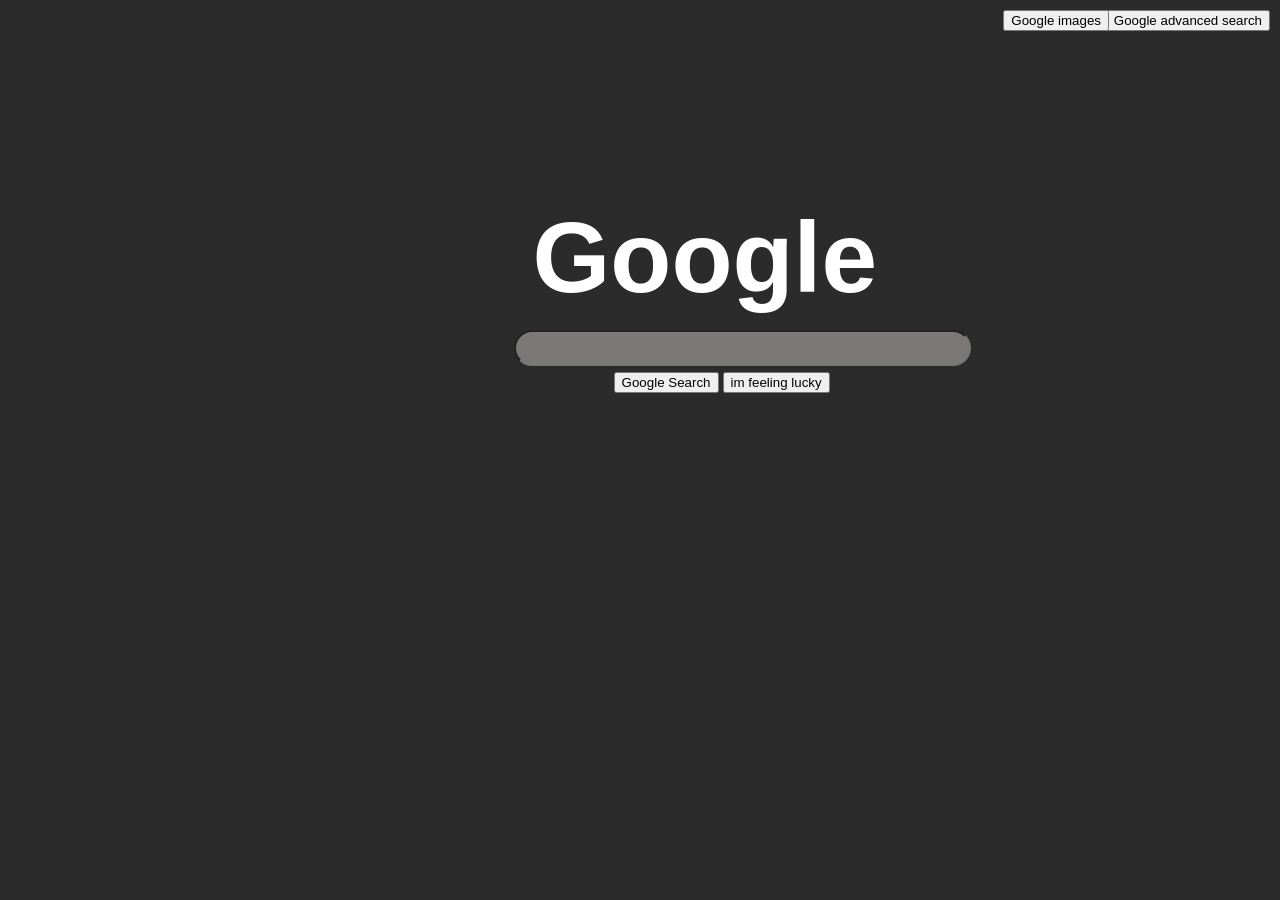
<file: index.html>
<!DOCTYPE html>
<html lang="en">
    <head>
      <link rel="stylesheet" href="style.css">
        <title>Search</title>
    </head>   
    <body>
       <a href="advanced.html"><button id="btn">Google advanced search</button></a> 
        <a href="images.html" id="btni"><button>Google images</button></a>
        
        <h1>Google</h1>
        
        <form action="https://www.google.com/search">
            <input size="55"  type="text" name="q">
            <input type="submit"  value="Google Search">
            <input type="submit"  value="im feeling lucky" name="btnI">
        </form>
    </body>
</html>
</file>
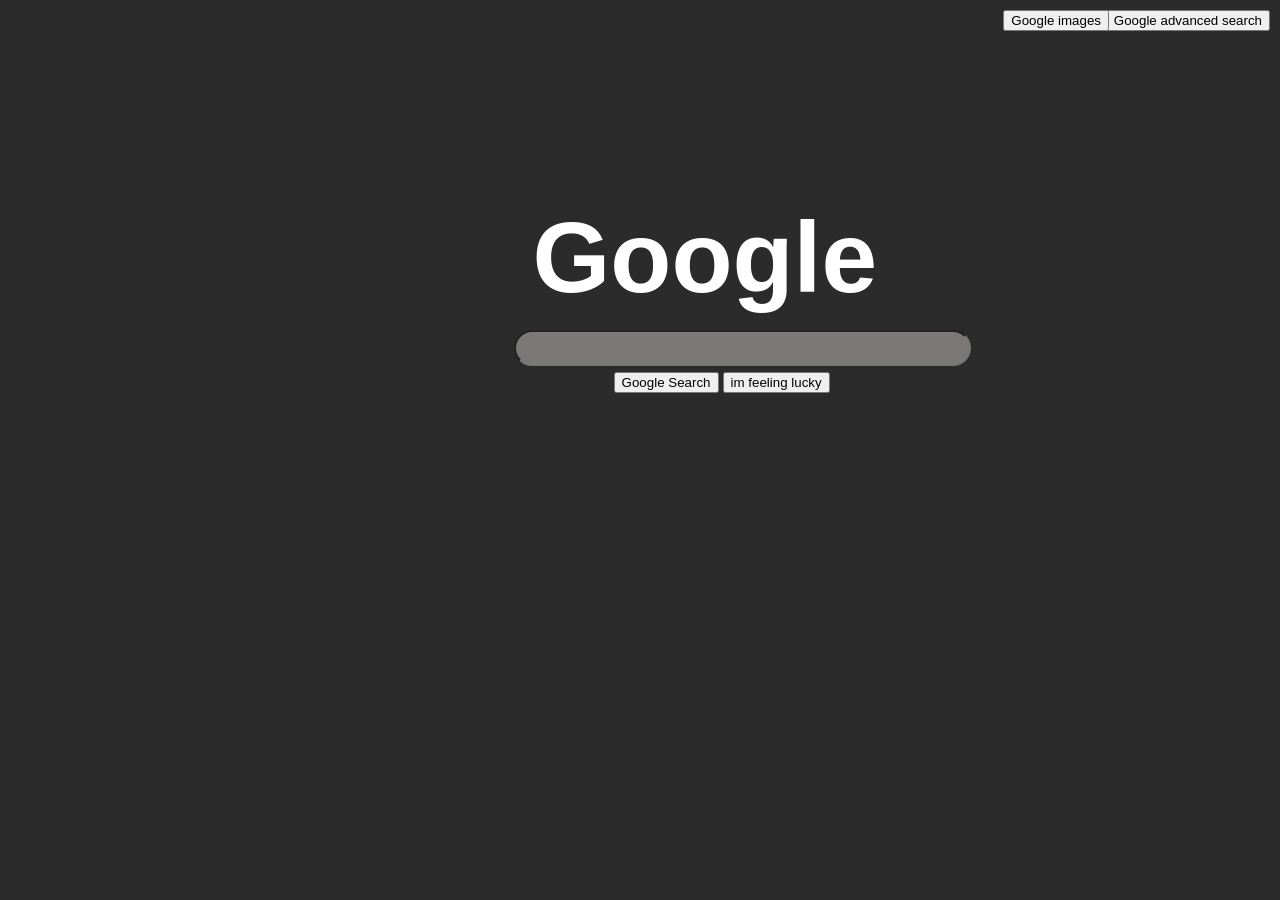
<file: fronted/index.html>
<!DOCTYPE html>
<html lang="en">
    <head>
      <link rel="stylesheet" href="style.css">
        <title>Search</title>
    </head>   
    <body>
       <a href="advanced.html"><button id="btn">Google advanced search</button></a> 
        <a href="images.html" id="btni"><button>Google images</button></a>
        
        <h1>Google</h1>
        
        <form action="https://www.google.com/search">
            <input size="55"  type="text" name="q">
            <input type="submit"  value="Google Search">
            <input type="submit"  value="im feeling lucky" name="btnI">
        </form>
    </body>
</html>
</file>
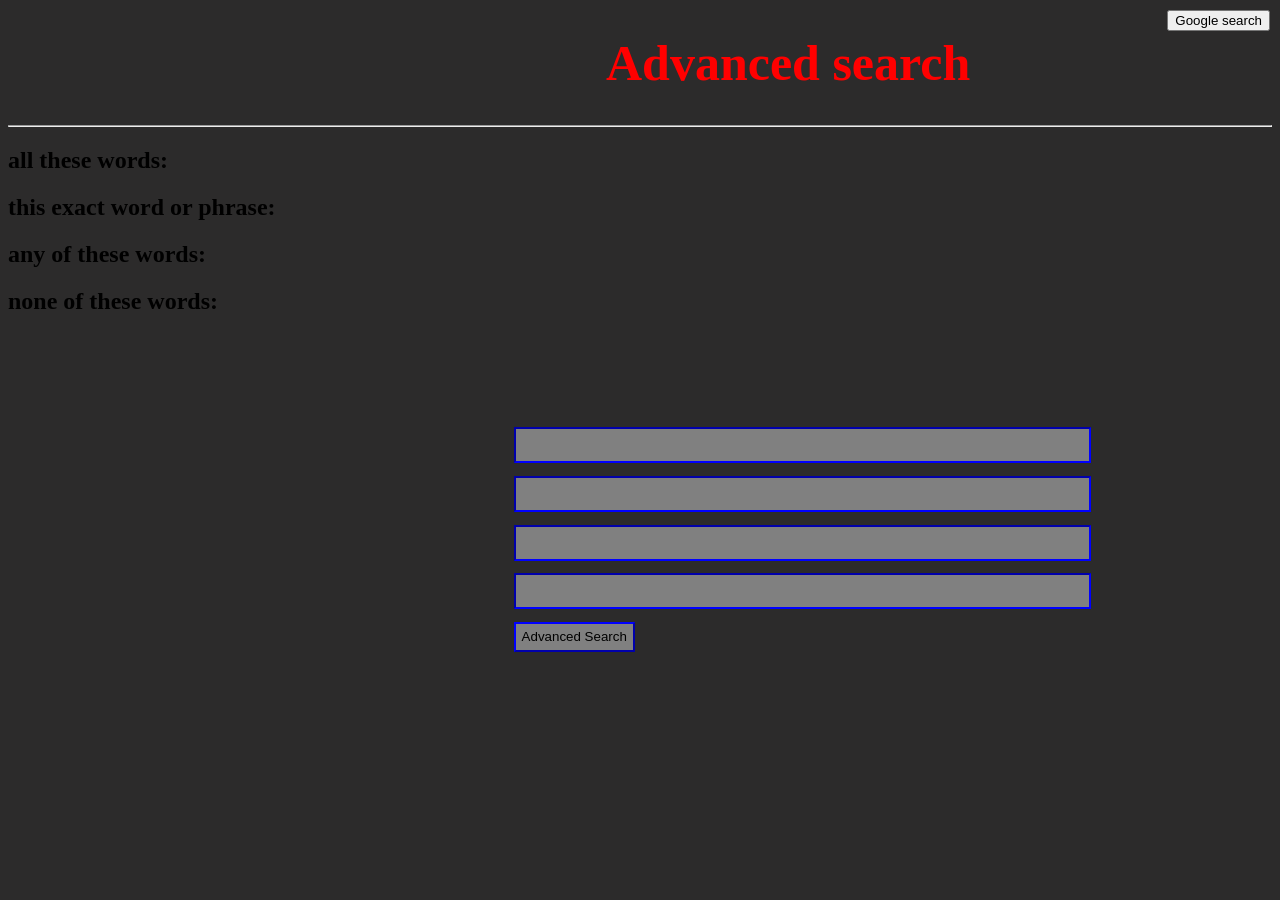
<file: advanced.html>
<!DOCTYPE html>
<html lang="en">
    <head>
        <link rel="stylesheet" href="advanced.css">
        <title>Google advanced search</title>

    </head>
    <body>
        <a href="index.html"><button>Google search</button></a>
        
        <h1 id="adv" >Advanced search</h1>
        <hr>
        <h2 id="q">all these words:</h2>
        <h2 id="epq">this exact word or phrase:</h2>
        <h2 id="oq">any of these words:</h2>
        <h2 id="eq">none of these words:</h2>
        <form action="https://google.com/search">
            
            <input size="70"  type="text" name="as_q">
             
             
            <input size="70"  type="text" name="as_epq">
            
             
            <input size="70" type="text" name="as_oq">
            
            <input size="70"  type="text" name="as_eq">
            <input type="submit"  value="Advanced Search">
           
            
            
            



    </body>
</file>
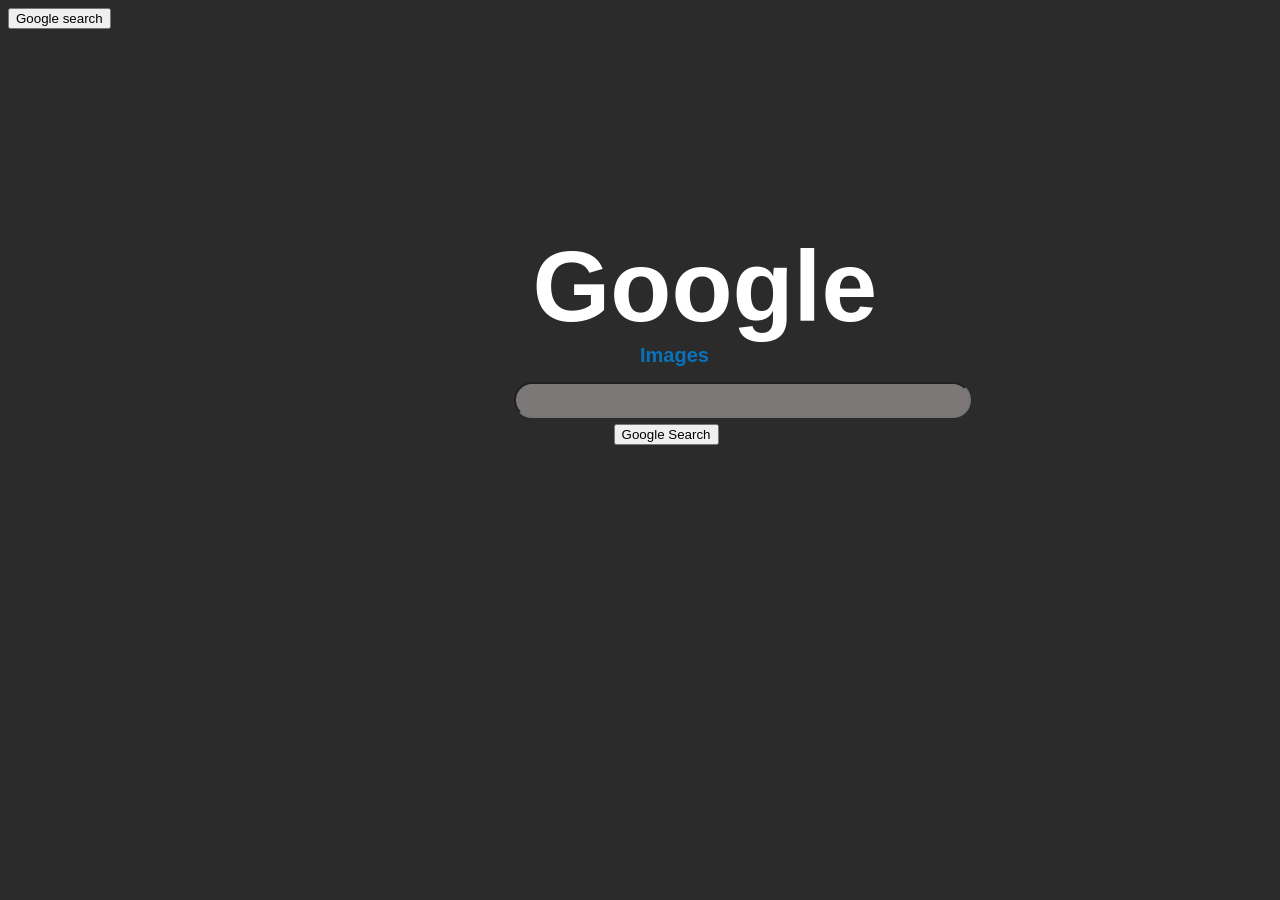
<file: images.html>
<!DOCTYPE html>
<html lang="en">
    <head>
        <link rel="stylesheet" href="style.css">
        <title>Google Images</title>

    </head>
    <body>
        <a href="index.html"><button>Google search</button></a>
        <h1>Google </h1>
        <h4>Images</h4>
        <form action="https://www.google.com/images">
            <input size="55"  type="text" name="q">
            <input type="submit"  value="Google Search">
            



    </body>








</html>
</file>
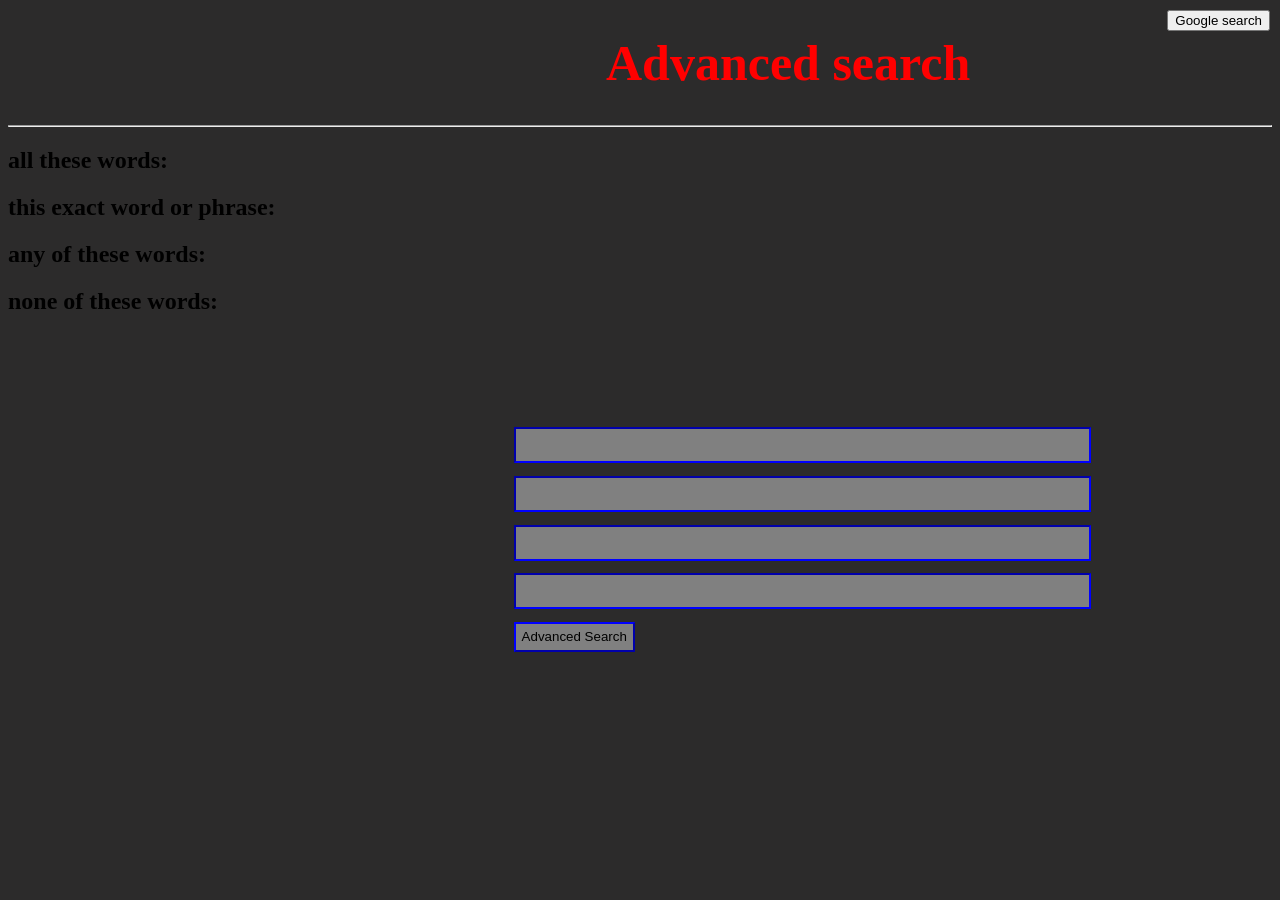
<file: fronted/advanced.html>
<!DOCTYPE html>
<html lang="en">
    <head>
        <link rel="stylesheet" href="advanced.css">
        <title>Google advanced search</title>

    </head>
    <body>
        <a href="index.html"><button>Google search</button></a>
        
        <h1 id="adv" >Advanced search</h1>
        <hr>
        <h2 id="q">all these words:</h2>
        <h2 id="epq">this exact word or phrase:</h2>
        <h2 id="oq">any of these words:</h2>
        <h2 id="eq">none of these words:</h2>
        <form action="https://google.com/search">
            
            <input size="70"  type="text" name="as_q">
             
             
            <input size="70"  type="text" name="as_epq">
            
             
            <input size="70" type="text" name="as_oq">
            
            <input size="70"  type="text" name="as_eq">
            <input type="submit"  value="Advanced Search">
           
            
            
            



    </body>
</file>
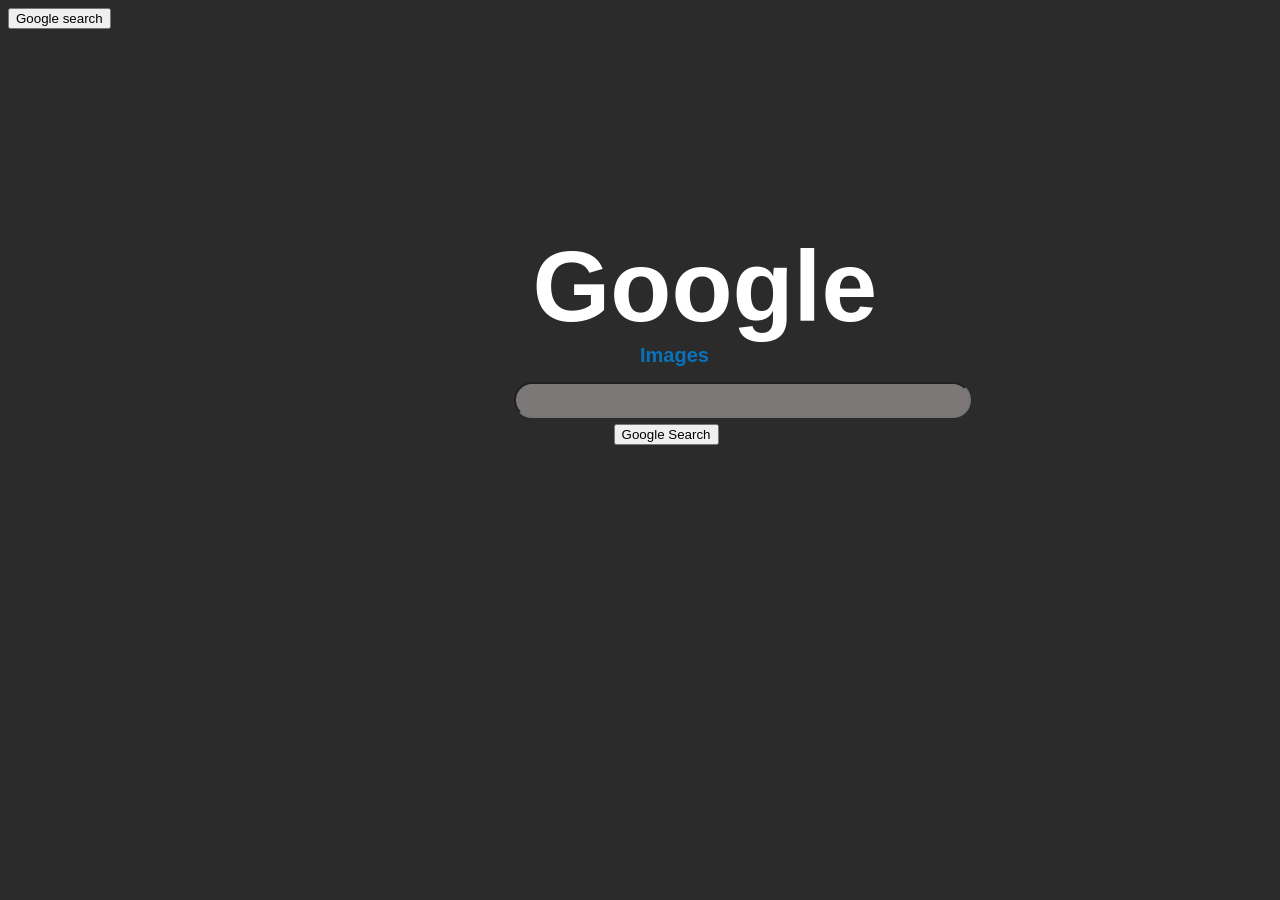
<file: fronted/images.html>
<!DOCTYPE html>
<html lang="en">
    <head>
        <link rel="stylesheet" href="style.css">
        <title>Google Images</title>

    </head>
    <body>
        <a href="index.html"><button>Google search</button></a>
        <h1>Google </h1>
        <h4>Images</h4>
        <form action="https://www.google.com/images">
            <input size="55"  type="text" name="q">
            <input type="submit"  value="Google Search">
            



    </body>








</html>
</file>
<file: style.css>
form {
  margin: auto;
  width: 20%;
  margin-top:15px;
    
}
input[type=submit]{
    position:relative;
    top: 6px;
    left: 100px;

   }
   body{
    background-color: rgb(44, 43, 43);
   }
   input[type=text]{
    border-radius: 25px;
    height: 30px;
    background-color: rgb(124, 120, 120);
    
   }
   h1{
    color: rgb(255, 255, 255);
     margin: auto;
  width: 17%;
  font-size: 100px;
 margin-top: 200px;
   font-family: Arial, Helvetica, sans-serif;
 
   }
   h4{
     color: rgb(8, 115, 187);
     margin: auto;
  width: 0%;
  font-size: 20px;
 
   font-family: Arial, Helvetica, sans-serif;
 
   }
   #btn {
  position: absolute;
  top: 10px;
  right: 10px;
        
  
}
#btni {
  position: absolute;
  top: 10px;
  right: 171px;
  
        
  
}
</file>
<file: fronted/style.css>
form {
  margin: auto;
  width: 20%;
  margin-top:15px;
    
}
input[type=submit]{
    position:relative;
    top: 6px;
    left: 100px;

   }
   body{
    background-color: rgb(44, 43, 43);
   }
   input[type=text]{
    border-radius: 25px;
    height: 30px;
    background-color: rgb(124, 120, 120);
    
   }
   h1{
    color: rgb(255, 255, 255);
     margin: auto;
  width: 17%;
  font-size: 100px;
 margin-top: 200px;
   font-family: Arial, Helvetica, sans-serif;
 
   }
   h4{
     color: rgb(8, 115, 187);
     margin: auto;
  width: 0%;
  font-size: 20px;
 
   font-family: Arial, Helvetica, sans-serif;
 
   }
   #btn {
  position: absolute;
  top: 10px;
  right: 10px;
        
  
}
#btni {
  position: absolute;
  top: 10px;
  right: 171px;
  
        
  
}
</file>
<file: advanced.css>
body{
    background-color: rgb(44, 43, 43);
   }
   form{
    margin: auto;
    margin-top: 100px;

width: 20%;

   }
   #adv{
   position: relative;
   color: red;
   left: 598px;
   font-size: 50px;
   }
   #q{
    position: left;
    bottom: 925px;
    left: 860px;
   }
    #epq{
    position: left;
    bottom: 860px;
    left: 750px;
   }
    #oq{
    position: left;
    bottom: 800px;
    left: 820px;
   }
    #eq{
    position: left;
    bottom: 739px;
    left: 810px;
   }
   input{
      position: left;
    margin-top: 5%;
    height: 30px;
    background-color: grey;
    border-color: blue;
    
   }
    button {
    position: absolute;
  top: 10px;
  right: 10px;
  
   
   }
   input[type=submit]{
      position: left;
    
    

   }
</file>
<file: fronted/advanced.css>
body{
    background-color: rgb(44, 43, 43);
   }
   form{
    margin: auto;
    margin-top: 100px;

width: 20%;

   }
   #adv{
   position: relative;
   color: red;
   left: 598px;
   font-size: 50px;
   }
   #q{
    position: left;
    bottom: 925px;
    left: 860px;
   }
    #epq{
    position: left;
    bottom: 860px;
    left: 750px;
   }
    #oq{
    position: left;
    bottom: 800px;
    left: 820px;
   }
    #eq{
    position: left;
    bottom: 739px;
    left: 810px;
   }
   input{
      position: left;
    margin-top: 5%;
    height: 30px;
    background-color: grey;
    border-color: blue;
    
   }
    button {
    position: absolute;
  top: 10px;
  right: 10px;
  
   
   }
   input[type=submit]{
      position: left;
    
    

   }
</file>
